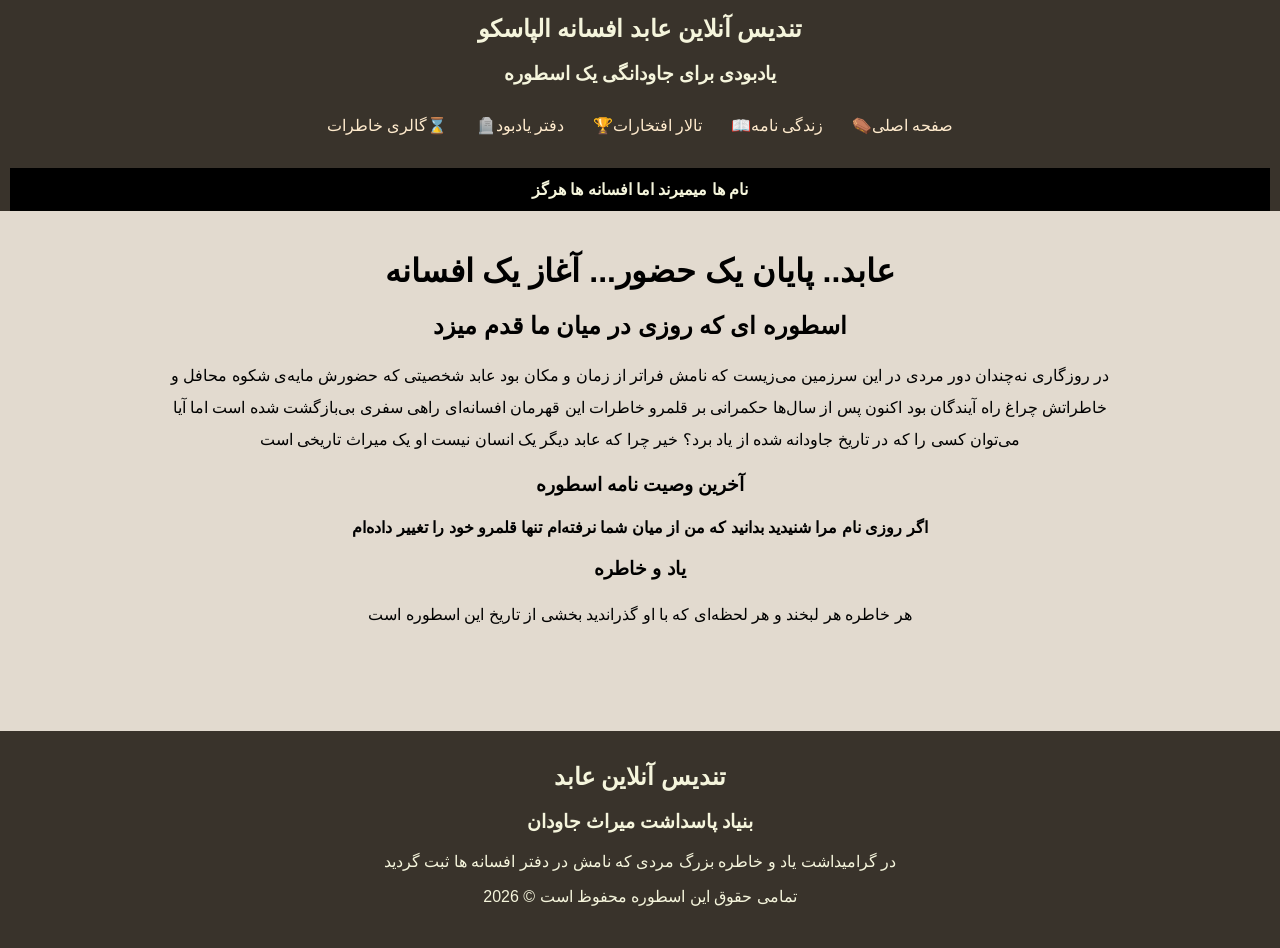
<file: index.html>
<!DOCTYPE html>
<html lang="fa" dir="rtl">
<head>
    <meta charset="UTF-8">
    <meta name="viewport" content="width=device-width, initial-scale=1.0">
    <link rel="stylesheet" href="style.css">
    <title>تندیس آنلاین عابد</title>
</head>
<body>
    <header>
         <h2>تندیس آنلاین عابد افسانه الپاسکو</h2>
         <h3>یادبودی برای جاودانگی یک اسطوره</h3>
         <a href="index.html">صفحه اصلی⚰️</a>
         <a href="">زندگی نامه📖</a>
         <a href="">تالار افتخارات🏆</a>
         <a href="">دفتر یادبود🪦</a>
         <a href="gallery.html">⌛️گالری خاطرات</a>
         <h4 class="liltitle">نام ها میمیرند اما افسانه ها هرگز</h4>
    </header>
    <main>
        <h1>عابد.. پایان یک حضور... آغاز یک افسانه</h1>
        <h2>اسطوره ای که روزی در میان ما قدم میزد</h2>
        <p>در روزگاری نه‌چندان دور مردی در این سرزمین می‌زیست که نامش فراتر از زمان و مکان بود عابد شخصیتی که حضورش مایه‌ی شکوه محافل و خاطراتش چراغ راه آیندگان بود
        اکنون پس از سال‌ها حکمرانی بر قلمرو خاطرات این قهرمان افسانه‌ای راهی سفری بی‌بازگشت شده است
        اما آیا می‌توان کسی را که در تاریخ جاودانه شده از یاد برد؟
        خیر چرا که عابد دیگر یک انسان نیست او یک میراث تاریخی است</p>
        <h3>آخرین وصیت نامه اسطوره</h3>
        <h4>اگر روزی نام مرا شنیدید بدانید که من از میان شما نرفته‌ام تنها قلمرو خود را تغییر داده‌ام</h4>
        <h3>یاد و خاطره</h3>
        <P>هر خاطره هر لبخند و هر لحظه‌ای که با او گذراندید بخشی از تاریخ این اسطوره است</P>
    </main>
    <footer>
        <h2>تندیس آنلاین عابد</h2>
        <h3>بنیاد پاسداشت میراث جاودان</h3>
        <P>در گرامیداشت یاد و خاطره بزرگ مردی که نامش در دفتر افسانه ها ثبت گردید</P>
        <P>تمامی حقوق این اسطوره محفوظ است © 2026</P>
    </footer>
</body>
</html>
</file>
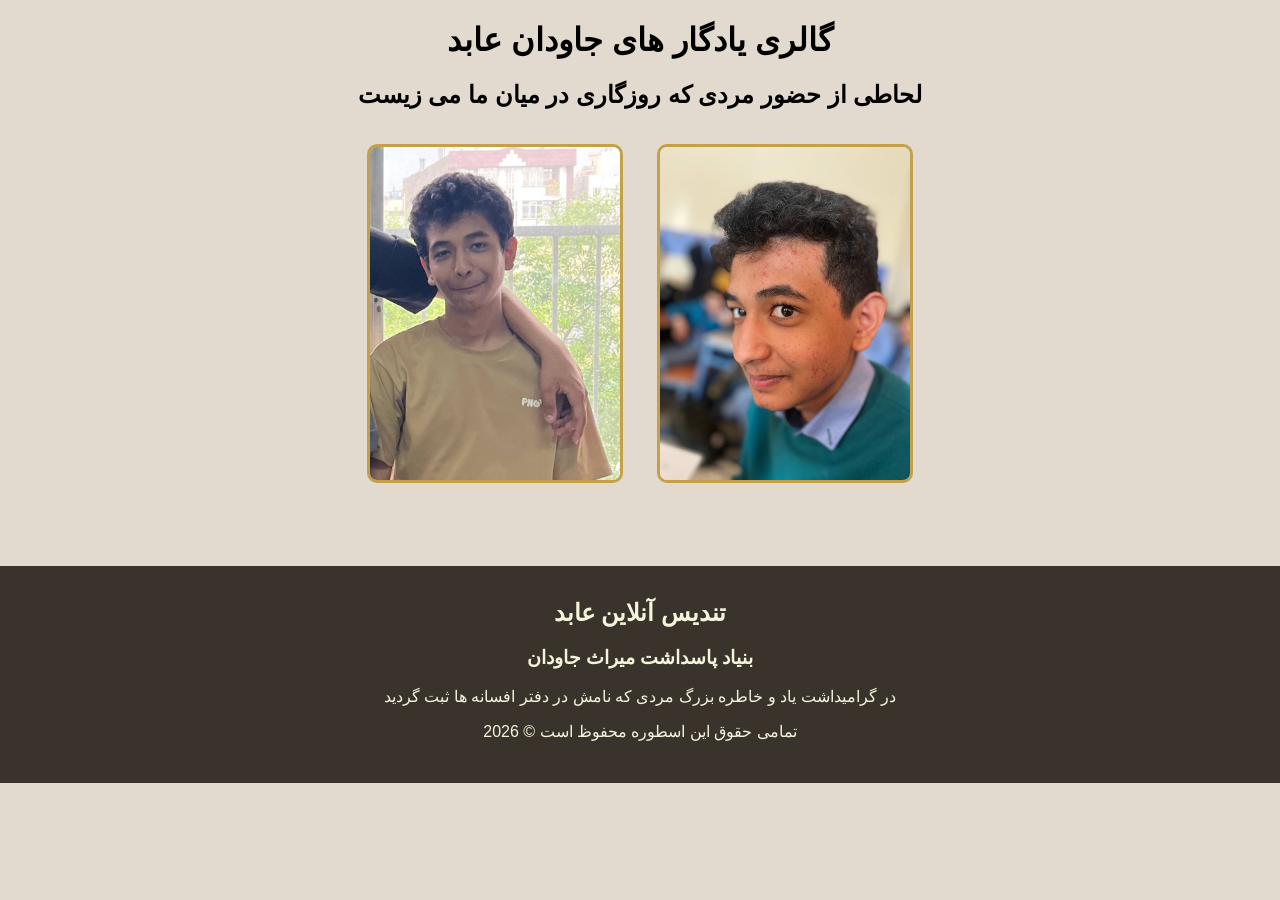
<file: gallery.html>
<!DOCTYPE html>
<html lang="fa" dir="rtl">
<head>
    <meta charset="UTF-8">
    <meta name="viewport" content="width=device-width, initial-scale=1.0">
    <link rel="stylesheet" href="style.css">
    <title>گالری خاطرات</title>
</head>
<body style="background-color: rgb(226, 218, 207);">
    <h1>گالری یادگار های جاودان عابد</h1>
    <h2>لحاطی از حضور مردی که روزگاری در میان ما می زیست</h2>

    <img src="photo_6012617124351774138_w.jpg" alt="abed">
    <img class="imageslc" src="photo_6012617124351774139_w.jpg" alt="abed">

    <footer>
        <h2>تندیس آنلاین عابد</h2>
        <h3>بنیاد پاسداشت میراث جاودان</h3>
        <P>در گرامیداشت یاد و خاطره بزرگ مردی که نامش در دفتر افسانه ها ثبت گردید</P>
        <P>تمامی حقوق این اسطوره محفوظ است © 2026</P>
    </footer>
</body>
</html>
</file>
<file: style.css>
* {
    box-sizing: border-box;
}

body {
    margin: 0;
    padding: 0;
    text-align: center;
    background-color: rgb(226, 218, 207);
    direction: rtl;
    font-family: Tahoma, sans-serif;
}


header {
    padding: 15px 10px 0;
    color: beige;
    background-color: #39332B;
}

header h2 {
    margin-top: 0;
}

header a {
    display: inline-block;
    padding: 12px;
    color: blanchedalmond;
    text-decoration: none;
}


footer {
    margin-top: 5%;
    margin-bottom: 0;
    padding: 1%;
    padding-bottom: 2%;
    color: beige;
    background-color: #39332B;
}


a {
    color: blanchedalmond;
    text-decoration: none;
}

a:hover {
    color: #C5A04A;
}


.liltitle {
    background-color: black;
    padding: 12px;
    margin-bottom: 0;
}


img {
    width: 20%;
    max-width: 350px;
    height: auto;
    border-radius: 10px;
    border: 3px solid #C5A04A;
    margin: 15px;
}


main {
    padding: 20px;
    max-width: 1000px;
    margin: auto;
}

main p {
    line-height: 2;
}


@media screen and (max-width: 768px) {

    header {
        padding: 15px 10px;
    }

    header h2 {
        font-size: 20px;
    }

    header h3 {
        font-size: 15px;
    }

    header a {
        padding: 10px 7px;
        font-size: 13px;
    }

    .liltitle {
        font-size: 14px;
    }

    h1 {
        font-size: 23px;
    }

    h2 {
        font-size: 19px;
    }

    h3 {
        font-size: 16px;
    }

    p {
        font-size: 14px;
        line-height: 2;
    }

    img {
        width: 85%;
        max-width: 400px;
        margin: 10px auto;
    }

    footer {
        margin-top: 40px;
        padding: 20px 12px;
    }

    footer h2 {
        font-size: 19px;
    }

    footer h3 {
        font-size: 15px;
    }
}
</file>
